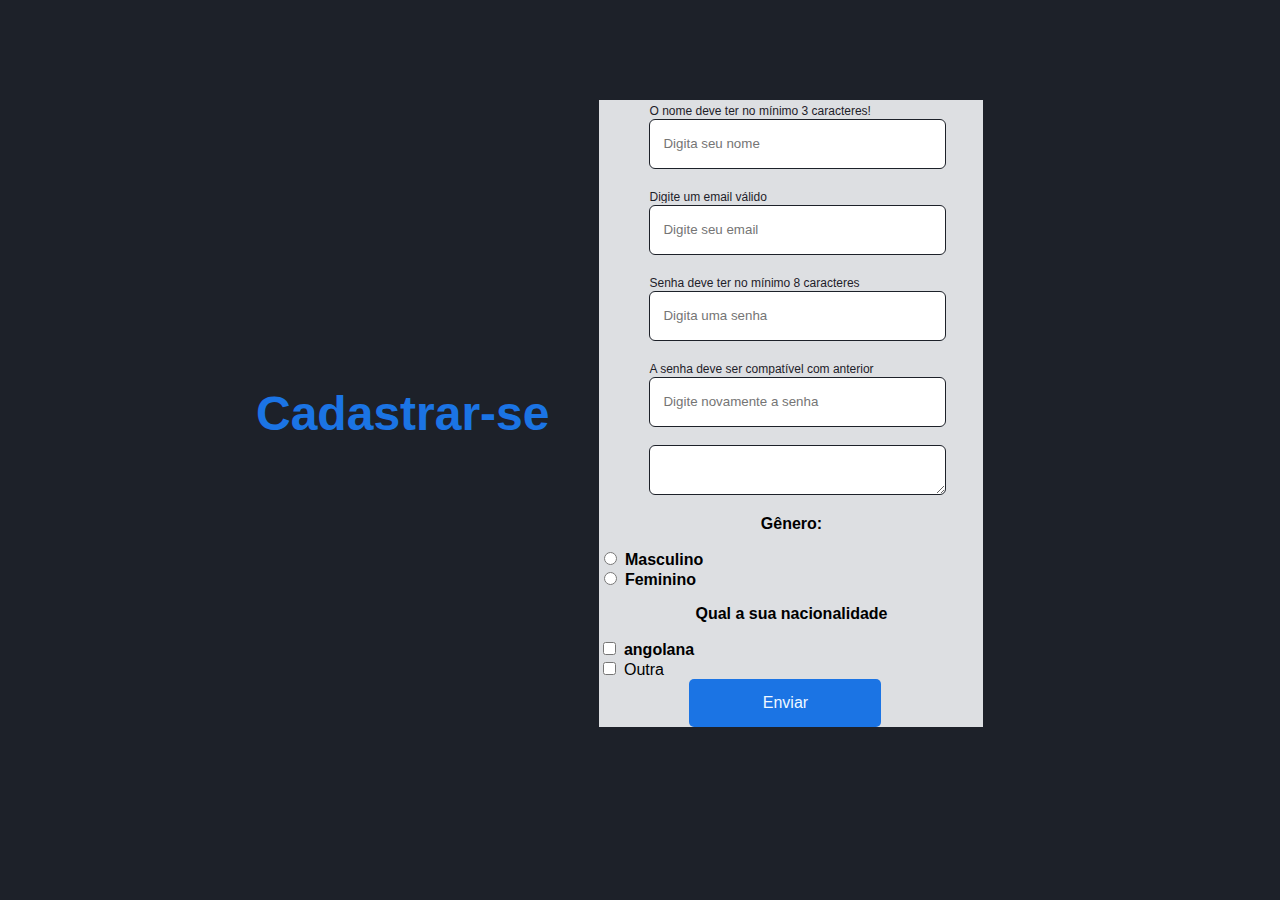
<file: preenc.html>
<!DOCTYPE html>
<html lang="en">
<head>
    <meta charset="UTF-8">
    <meta http-equiv="X-UA-Compatible" content="IE=edge">
    <meta name="viewport" content="width=device-width, initial-scale=1.0">
    <link rel="shortcut icon" href="img/download.png" type="image/x-icon">
    <link rel="stylesheet" href="stilo.css">
    <title>Cadastrar-se</title>
</head>
<body>
    <div class="content">
        <h1>Cadastrar-se</h1>
        <form id="form">
            <div>
                <span class="span-required"> O nome deve ter no mínimo 3 caracteres!</span><br>
                <input type="text" placeholder="Digita seu nome" class="inputs required" oninput="namevalidate()">
            </div>
            <div>
               <br>
                <span class="span-required">Digite um email válido</span>
                <input type="email" placeholder="Digite seu email" class="inputs required" oninput="mainPasswordValidate"><br>
            </div>
            <div>
                <br>
                <span class="span-required">Senha deve ter no mínimo 8 caracteres</span><br>
                <input type="password" placeholder="Digita uma senha" class="inputs required">
            </div>
            <div>
                <br>
                <span class="span-required">A senha deve ser compatível com anterior</span><br>
                <input type="password" placeholder="Digite novamente a senha" class="inputs required" oninput="comparePassWord"><br>
            </div>
            <br>
            <textarea class="inputs" name="descricao" id="descricao" cols="30" rows="10" placeholder=""></textarea>
            <p><strong>Gênero:</strong></p>
            <div class="box-selection">
                <div>
                    <input type="radio" id="m" value="m" name="gênero">
                    <label for="M"><strong>Masculino</strong></label>
                </div>
                <div>
                    <input type="radio" id="F" value="f" name="gênero">
                    <label for="f"><strong>Feminino</strong></label>
                </div>
            </div> 
            <p> <strong>Qual a sua nacionalidade</strong> </p>
            <div class="box-select">
                <div>
                    <input type="checkbox"  id = "nacionalidade" value ="angolana" name="nacionalidade">
                    <label for="angola"><strong>angolana</strong></label>
                </div>
                <div>
                    <input type="checkbox"  id = "outra" value ="outra" name="nacionalidade">
                    <label for="Outra">Outra</label>
                </div>
            </div>  
            <button type="submit" class="btn"><a href = "">Enviar</a></button>
        </form>
    </div>
    <script>
        const form = document.getElementById('form');
        const campos = document.querySelectorAll('.required');
        const spans = document.getElementsByTagName('span');
        const emailReget = /^\w+([-+,']\w*)*@\w\+([-,]\w+.)*\.\w+([-,]\w+)*$/;
        
        form.addEventListener('submit', (event) => {
            event.preventDefault();
        });
        
        
        function setError(index) {
            campos[index].style.border = '1px solid #e63636';
            spans[index].style.display ='block';
        }
        
        function removeError(index) {
            campos[index].style.display = '';
            spans[index].style.display = 'none';   
        }

        function namevalidate() {
             if (campos[0].value.length < 3) {
                 setError(0);
             }
            else
            {
                removeError(0);
            }
        }    
        function emailValidate() {
            if (!emailReget.test(campos[1].value)) {
                setError();
            }
            else 
            {
                removeError();
            }
        }

        function mainPasswordValidate() {
            if (campos[2].value.length < 8) {
                setError();
            }
            else
            {
                removeError();
                comparePassWord();
            }
        }
        function comparePassWord() {
            if (campos[2].value == campos[3].value && campos[3].value.length >= 8) {
              removeError();  
            }
            else
            {
                setError();
            }
        }


    </script>
</body>
</html>
</file>
<file: stilo.css>
:root {
    --color-white:white;
    --color-gray: #f0f2f5;
    --color-gray2:#dddfe2;
    --color-dark: #1d2129;
    --color-blue: #1b74e4;
    --color-blue2:#166fe5;
    --color-green:#42b72a;
    --color-green2:#36a420;
}

body {
    font-family: Arial, Helvetica, sans-serif;
    background-color: var(--color-dark);
    display: flex;
    justify-content: center;
    align-items: center;
    height: 90vh;
}
#form {
    background-color: var(--color-gray2);
    padding-top: 1px;
    flex-wrap: wrap;
    width: 50%;
   
}

.content {
    display: flex;
    align-items: center;
    flex-wrap: wrap;
    width: 60vw;
}

.inputs {
    padding: 13px;
    height: 22px;
    border-radius: 6px;
    border: 1px solid var(--color-gray2);
    outline: none;
    width: 70%;
    font-size: 15spx;
    color: var(--color-dark);
    margin-left: 50px;
}
span {
    margin-left: 50px;
    
    font-size: 12px;
}
.span-required {
    font-size: 12px;
    color: var(--color-dark);
}

.inputs {
    border-color: var(--color-dark);
    box-shadow: 0 0 0 2px var(--color-gray2);
}
label {
    display: inline;
}

.btn {
    background-color: #1b74e4;
    padding: 15px;
    border: none;
    color: var(--color-white);
    border-radius: 5px;
    width: 50%;
    font-size: 1rem;
    transition: .2s;
}

a {
    color: aliceblue;
    text-decoration: none;
    cursor: pointer;
}
button {
    margin-left: 90px;
}

button:hover {
    background-color:var(--color-dark);
    text-decoration:underline;
}

p { 
    text-align: center;
}

h1 {
    color: var(--color-blue);
    font-size: 3rem;
    margin-right: 50px;
}
</file>
